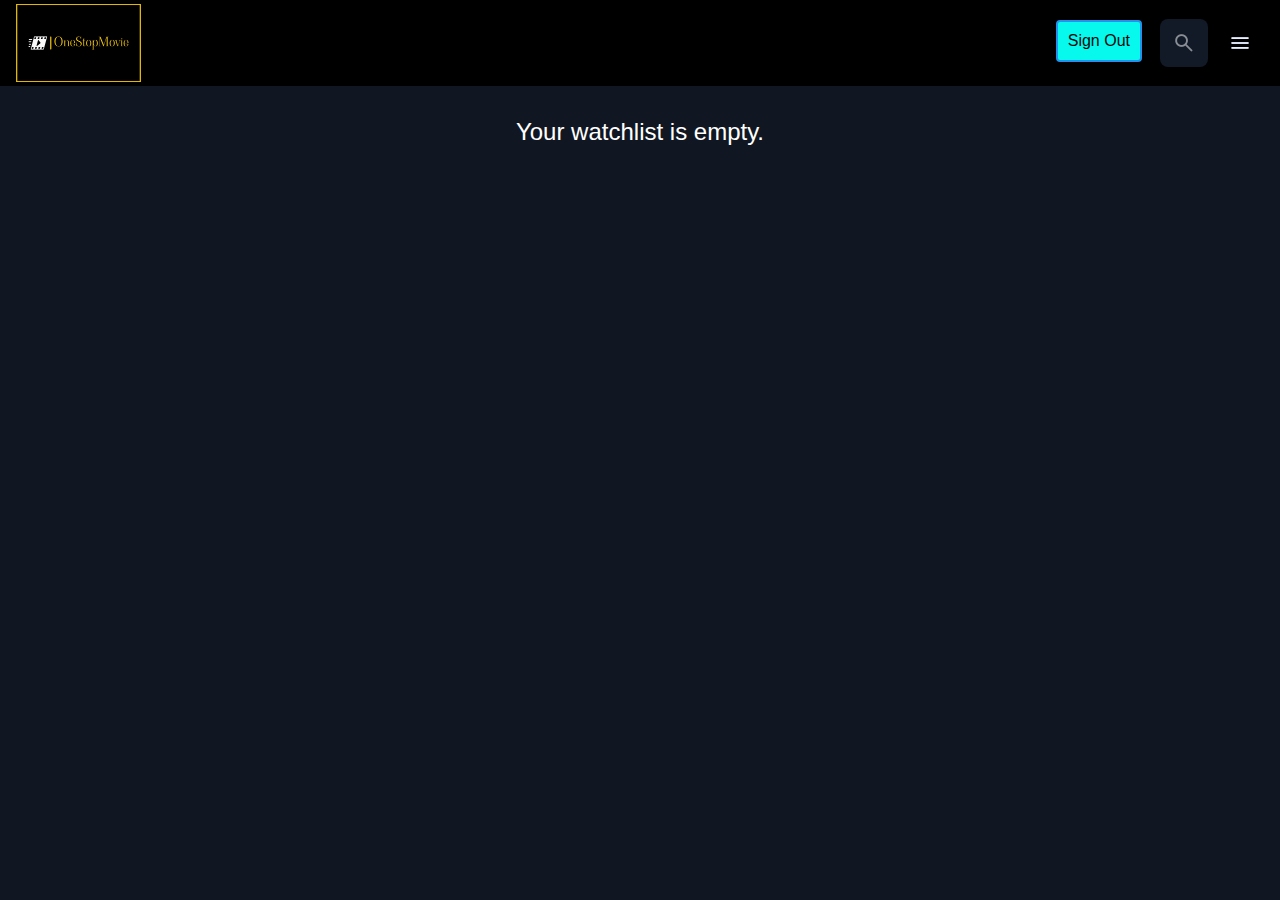
<file: project movie/watchlist.html>
<!DOCTYPE html>
<html>
<head>
  <title>Your Watchlist</title>
  <link rel="stylesheet" href="style.css" />
</head>
<body>
  
  
    <header class="header">
        <a href="./index.html" class="logo">
          <img src="logo.png" width="125" height="32" alt="OSM home" />
        </a>
        <div class="watchsign">
          <a class="signup" href="login.html" id="logout">Sign Out</a>

        </div>
  
        <div class="search-box" search-box>
          <div class="search-wrapper" search-wrapper>
            <input
              type="text"
              name="search"
              aria-label="search movies"
              placeholder="search any movies..."
              class="search-field"
              autocomplete="off"
              id="search-new"
            />
            <img
              src="./assets/images/search.png"
              width="24"
              height="24"
              alt="search"
              class="leading-icon"
            />
          </div>
          <button class="search-btn" search-toggler>
            <img
              src="./assets/images/close.png"
              width="24"
              height="24"
              alt="close search box"
            />
          </button>
        </div>
        <button class="search-btn" search-toggler menu-close>
          <img
            src="./assets/images/search.png"
            width="24"
            height="24"
            alt="open search box"
          />
        </button>
        <button class="menu-btn" menu-btn menu-toggler>
          <img
            src="./assets/images/menu.png"
            width="24"
            height="24"
            alt="open menu"
            class="menu"
          />
          <img
            src="./assets/images/menu-close.png"
            width="24"
            height="24"
            alt="close menu"
            class="close"
          />
        </button>
      </header>

  <main id="watchlist-container" class="watchlist-container"></main>

  <script type="module" src="./assets/js/watchlist.js"></script>
  
</body>
</html>
</file>
<file: project movie/style.css>
* {
  margin: 0;
  padding: 0;
  transition: all 0.5 ease;
}
@import url("https://fonts.googleapis.com/css2?family=Poppins:ital,wght@0,100;0,200;0,300;0,400;0,500;0,600;0,700;0,800;0,900;1,100;1,200;1,300;1,400;1,500;1,600;1,700;1,800;1,900&display=swap");

@import url("https://fonts.googleapis.com/css2?family=Poppins:wght@300;400;500;600&display=swap");
*,
*::before,
*::after {
  margin: 0;
  padding: 0;
  box-sizing: border-box;
}
html {
  font-family: sans-serif;
  scroll-behavior: smooth;
}
h1,
h2,
h3,
h4,
h5,
h6 {
  color: hsl(0, 0%, 100%);
}
body {
  background: hsl(219, 32%, 10%);
  color: hsl(0, 0%, 88%);
  -webkit-font-smoothing: antialiased;
}
:focus-visible {
  outline-color: hsla(349, 69%, 51%, 1);
}
iframe,
span {
  display: block;
}
img {
  display: block;
  height: auto;
}
input,
select,
button {
  font: inherit;
  background: none;
  border: none;
  outline: none;
}
input {
  width: 100%;
}
button {
  display: block;
  text-align: left;
  color: hsl(0, 0%, 88%);
  cursor: pointer;
}
li {
  list-style: none;
}
a {
  text-decoration: none;
  display: block;
  color: hsl(0, 0%, 88%);
}
::webkit-scrollbar {
  width: 8px;
  height: 8px;
  background: transparent;
  border-left: 1px solid hsla(218, 39%, 14%, 0.8);
}
::-webkit-scrollbar-thumb {
  background: hsl(214, 84%, 56%);
  border-radius: 5em;
  border: 3px solid hsl(222, 25%, 10%);
}
.movies,
.popular {
  padding: 0px 20px;
}

.search-box {
  display: none;
}
header {
  background: black;
  position: relative;
  padding: 4px;
  padding-inline: 16px;
  display: flex;
  justify-content: space-between;
  align-items: center;
  gap: 8px;
}
.header .logo {
  margin-inline-end: auto;
}
.search-btn,
.menu-btn {
  padding: 12px;
}
.search-btn {
  background: hsla(218, 39%, 14%, 0.8);
  border-radius: 8px;
}
.search-btn img {
  opacity: 0.5;
  transition: 250ms ease;
}
.search-btn:is(:hover, :focus-visible) img {
  opacity: 1;
}
.menu-btn.active .menu,
.menu-btn .close {
  display: none;
}
.menu-btn .menu,
.menu-btn.active .close {
  display: block;
}
.search-box {
  position: absolute;
  top: 0;
  left: 0;
  width: 100%;
  height: 100%;
  background: hsla(218, 39%, 14%, 0.8);
  padding: 24px 16px;
  display: none;
  align-items: center;
  gap: 8px;
  z-index: 1;
}
.search-box.active {
  display: flex;
}
.search-wrapper {
  position: relative;
  flex-grow: 1;
}
.search-field {
  background-color: hsla(250, 6%, 20%, 1);
  height: 48px;
  color: white;
  line-height: 48px;
  padding-inline: 44px 16px;
  outline: none;
  border-radius: 8px;
  transition: 250ms ease;
}
.search-field::placeholder {
  color: hsla(250, 1%, 44%, 1);
}
.search-field:hover {
  box-shadow: 0 0 0 2px hsla(218, 39%, 14%, 0.8);
}
.search-field:focus {
  box-shadow: 0 0 0 2px hsla(250, 100%, 95%, 1);
  padding-inline-start: 16px;
}
.search-wrapper .leading-icon {
  position: absolute;
  top: 50%;
  transform: translateY(-50%);
  left: 12px;
  opacity: 0.5;
  transition: 250ms ease;
}
.search-wrapper:focus-within .leading-icon {
  opacity: 0;
}
.search-wrapper::before,
.load-more::before {
  content: "";
  width: 20px;
  height: 20px;
  border: 3px solid hsla(0, 0%, 100%, 1);
  border-radius: 24px;
  border-inline-end-color: transparent;
  animation: loading 500ms linear infinite;
  display: none;
}
.search-wrapper::before {
  position: absolute;
  top: 14px;
  right: 12px;
}
.search-wrapper.searching::before {
  display: block;
}
@keyframes loading {
  0% {
    transform: rotate(0);
  }
  100% {
    transform: rotate(1turn);
  }
}
/**sidebar*/
.title {
  font-size: 2rem;
  font-weight: 700;
  line-height: 20px;
}
.sidebar {
  position: absolute;
  background-color: hsl(218, 39%, 14%);
  top: 96px;
  bottom: 0;
  left: -435px;
  max-width: 340px;
  width: 100%;
  border-block-start: 1px soild hsl(219, 32%, 10%);
  overflow-y: overlay;
  z-index: 4;
  visibility: hidden;
  transition: 500ms ease;
}
.signup {
  background: #07f8ec;
  margin:10px;
  color: rgb(8, 8, 8);
  padding: 10px;
  border: 2px solid rgb(36, 146, 236);
  border-radius: 4px;
  margin-top: 7px;
}
.watchsign {
  display:flex;
  color: black;
}
.watchlist-icon {
  color: black;
  padding: 10px;
  text-decoration: none;
}

.welcome {margin: 0 auto;
  text-align: center;
}
.text {
  color: rgb(248, 245, 73);
  font-size: 1.8em;
  letter-spacing: 5px;
  border-right: 5px solid;
  width: fit-content;
  margin: 0 auto;
  animation: cursor 0.4s step-end infinite alternate;
}
@keyframes cursor {
  50% {
    border-color: transparent;
  }
}
.sidebar.active {
  transform: translateX(340px);
  visibility: visible;
}
.sidebar-inner {
  display: grid;
  gap: 20px;
  padding-block: 36px;
}
.sidebar::-webkit-scrollbar-thumb {
  background-color: transparent;
}
.sidebar:is(:hover, :focus-within)::-webkit-scrollbar-thumb {
  background-color: hsla(218, 39%, 14%, 0.8);
}
.sidebr::-webkit-scrollbar-button {
  height: 16px;
}
.sidebar-list,
.sidebar-footer {
  padding-inline: 36%;
}
.sidebar-link {
  color: hsla(250, 1%, 44%, 1);
  transition: 250ms ease;
}
.sidebar-link:is(:hover, :focus-visible) {
  color: hsla(250, 100%, 95%, 1);
}
.sidebar-list {
  display: grid;
  gap: 8px;
}
.sidebar-list .title {
  margin-block-end: 8px;
}
.sidebar-footer {
  border-block-start: 1px solid hsla(218, 39%, 14%, 0.8);
  padding-block-start: 28px;
  margin-block-start: 16px;
}
.copyright {
  color: hsla(250, 1%, 44%, 1);
  margin-block-end: 20px;
}
.overlay {
  position: fixed;
  top: 96px;
  left: 0;
  bottom: 0;
  width: 100%;
  background: hsl(218, 39%, 14%);
  opacity: 0;
  pointer-events: none;
  transition: 250ms ease;
  z-index: 3;
}
.overlay.active {
  opacity: 0.5em;
  pointer-events: all;
}

/** banner*/
.img-cover {
  border-radius: 16px;
  width: 100%;
  height: 100%;
  object-fit: cover;
}
.meta-item {
  display: flex;
  align-items: center;
  margin-right: 20px;
  gap: 4px;
}
.btn {
  color: hsla(0, 0%, 100%, 1);
  font-size: 1.5rem;
  font-weight: 700;
  max-width: max-content;
  display: flex;
  align-items: center;
  gap: 12px;
  padding-block: 12px;
  padding-inline: 20px 24px;
  border-radius: 8px;
  transition: 250ms ease;
}
.container1 {
  position: relative;
  background-color: hsl(219, 32%, 10%);
  color: white;
  padding: 24px 2% 48px;
  height: calc(100vh-96px);
  overflow-y: overlay;
  z-index: 1;
}
.container1::after .search-modal::after {
  content: "";
  position: fixed;
  bottom: 0;
  left: 0;
  width: 100%;
  height: 150px;
  background-image: linear-gradient(
    180deg,
    hsla(250, 13%, 11%, 0),
    hsla(250, 13%, 11%, 1)
  );
  z-index: 1;
  pointer-events: none;
}
.banner {
  position: relative;
  padding: 10px 5%;
  margin-bottom: 15px;
  height: 700px;
  border-radius: 24px;
  overflow: hidden;
}
.banner-slider .slider-item {
  position: absolute;
  top: 0;
  width: 100%;
  height: 100%;
  left: 120%;
  background-color: hsl(218, 39%, 10%);
  opacity: 0;
  visibility: hidden;
  transition: opacity 500ms ease;
}
.banner-slider .slider-item::before {
  content: "";
  position: absolute;
  background-image: linear-gradient(
    90deg,
    hsl(220, 17%, 7%),
    hsl(220, 17%, 7%)
  );
}
.banner-slider .active {
  left: 0;
  opacity: 1;
  visibility: visible;
}
.banner-content {
  position: absolute;
  left: 9%;
  right: 9%;
  bottom: 35%;
  z-index: 1;
  color: hsl(0, 0%, 88%);
}
.banner :is(.heading, .banner-text) {
  display: -webkit-box;
  -webkit-box-orient: vertical;
  overflow: hidden;
}
.banner.heading {
  -webkit-line-clamp: 3;
  margin-block-end: 16px;
}
.meta-list {
  display: flex;
  flex-wrap: wrap;
  justify-content: flex-start;
  align-items: center;
  gap: 12px;
  margin-top: 5px;
}
.banner .genre {
  display: flex;
  align-items: center;
  justify-content: center;
  margin-block: 12px;
}
.banner-text {
  -webkit-line-clamp: 2;
  margin-inline-end: 24px;
}
.banner .btn {
  background: linear-gradient(90deg, #00bdff, #0079ff);
  color: white;
  font-weight: 600;
  animation: btnanime 1s linear infinite;
}
@keyframes btnanime {
  0% {
    background: linear-gradient(0deg, #00bdff, #0079ff);
  }
  12% {
    background: linear-gradient(45deg, #00bdff, #0079ff);
  }
  24% {
    background: linear-gradient(95deg, #00bdff, #0079ff);
  }
  36% {
    background: linear-gradient(145deg, #00bdff, #0079ff);
  }
  48% {
    background: linear-gradient(195deg, #00bdff, #0079ff);
  }
  60% {
    background: linear-gradient(245deg, #00bdff, #0079ff);
  }
  72% {
    background: linear-gradient(295deg, #00bdff, #0079ff);
  }
  100% {
    background: linear-gradient(360deg, #00bdff, #0079ff);
  }
}
.banner .btn:is(:hover, :focus-visible) {
  box-shadow: 0 10px 10px hsla(184, 96%, 49%, 0.3);
}
.card-badge {
  background: linear-gradient(0deg, #00bdff, #0079ff);
  color: aliceblue;
  font-weight: 525;
  border-radius: 3px;

  justify-content: center;
  padding-inline: 2px;
}
.heading {
  font-size: 3em;
  font-weight: 700;
  line-height: 1.2;
  color: hsl(0, 0%, 100%);
  text-shadow: 0 2px 0 black;
}
.title {
  font-size: 1rem;
  padding-left: 9px;
  letter-spacing: 0.5px;
  font-weight: 700;
}
.title-large {
  font-size: 2rem;
  font-weight: 700;
  letter-spacing: 0.5px;
  padding-left: 3%;
}
.slider-control {
  position: absolute;
  bottom: 20px;
  left: 8%;
  right: 8%;
  border-radius: 16px 0 0 16px;
  user-select: none;
  padding: 4px 0 4px 4px;
  overflow-x: auto;
}
.slider-control::-webkit-scrollbar {
  display: none;
}
.control-inner {
  display: flex;
  gap: 12px;
}
.control-inner::after {
  content: "";
  min-width: 12px;
}
.slider-control .slider-item {
  width: 100px;
  border-radius: 8px;
  flex-shrink: 0;
  filter: brightness(0.4);
}
.slider-control .active {
  filter: brightness(1);
  box-shadow: 0 1px 4px hsla(0, 0%, 0%, 0.75);
}
.poster-box {
  background-image: url("./assets/images/poster-bg-icon.png");
  aspect-ratio: 2/3;
}
.poster-box,
.video-card {
  background-repeat: no-repeat;
  background-size: 50px;
  background-position: center;
  background-color: hsl(218, 39%, 14%);
  border-radius: 16px;
  overflow: hidden;
}

/**upcoming movie*/
.movie-list {
  background: hsl(218, 39%, 14%);
  border-radius: 20px;
  padding-block-start: 32px;
  margin: 0px 10px 15px 10px;
  padding: 10px;
}
.title-wrapper {
  margin-block-end: 24px;
}
.slider-list {
  margin-inline: -20px;
  overflow-x: overlay;
  padding-block-end: 16px;
  margin-block-end: -16px;
  margin-right: 1%;
  margin-left: 1%;
}
.slider-list::-webkit-scrollbar-thumb {
  background-color: transparent;
}
.slider-list:is(:hover, :focus-within)::-webkit-scrollbar-thumb {
  background-color: hsla(218, 39%, 14%, 0.8);
}
.slider-list::-webkit-scrollbar-button {
  width: 20px;
}
.slider-list .slider-inner {
  position: relative;
  display: flex;
  gap: 16px;
  height: 375px;
  margin-bottom: 20px;
}
.slider-list .slider-inner::before,
.slider-list .slider-inner::after {
  content: "";
  min-width: 4px;
}
.movie-card {
  position: relative;
  min-width: 200px;
}
.movie-card .card-banner {
  width: 200px;
}
.movie-card .title {
  width: 100%;
  white-space: nowrap;
  text-overflow: ellipsis;
  overflow: hidden;
  margin-block: 6px 4px;
}
.movie-card .meta-list {padding:0 8px;
  justify-content: space-between;
}
.movie-card .card-btn {
  position: absolute;
  inset: 0;
}
/**detail page*/
.backdrop-image {
  position: absolute;
  top: 0;
  left: 0;
  width: 100%;
  height: 500px;
  background-repeat: no-repeat;
  background-size: cover;
  background-position: center;
  z-index: -1;
}
.backdrop-image::after {
  content: "";
  position: absolute;
  inset: 0;
  background-image: linear-gradient(
    0deg,
    hsla(250, 13%, 11%, 1),
    hsla(250, 13%, 11%, 0.9)
  );
}
.movie-detail .movie-poster {
  max-width: 300px;
  width: 100%;
}
.movie-detail .heading {
  margin-block: 24px 12px;
}
.movie-detail :is(.meta-list, .genre) {
  color: rgb(249, 249, 252);
}
.movie-detail .genre {
  margin-block: 12px 16px;
}
.detail-list {
  margin-block: 24px 32px;
}
.movie-detail .list-item {
  display: flex;
  align-items: flex-start;
  gap: 8px;
  margin-block-end: 12px;
}
.movie-detail .list-name {
  color: rgb(160, 155, 155);
  min-width: 112px;
}
.separator {
  width: 4px;
  height: 4px;
  background-color: hsla(0, 0%, 100%, 0.2);
  border-radius: 8px;
}
.detail-center{
  display:flex;
}
.detail-box{
margin:0 10px;
}
.video-card {
  background-image: url("./assets/images/video-bg-icon.png");
  aspect-ratio: 16/9;
  flex-shrink: 0;
  max-width: 500px;
  width: calc(100%-40px);
}
.load-more {
  background-color: rgb(218, 6, 6);
  margin-inline: auto;
  margin-block: 36px 60px;
}
.load-more:is(:hover, :focus-visible) {
  background-color: rgb(247, 12, 51);
}
.load-more.loading::before {
  display: block;
}

.trailer-btn {
  padding: 10px 20px;
  font-size: 1em;
  background-color: #facc15;
  font-weight:bold;
  color: #111;
  border: none;
  border-radius: 8px;
  cursor: pointer;
  margin-top: 1rem;
}

.modal {
  display: none;
  position: fixed;
  z-index: 1000;
  padding-top: 80px;
  left: 0;
  top: 0;
  width: 100%;
  height: 100%;
  overflow: auto;
  background-color: rgba(0,0,0,0.85);
}

.modal-content {
  margin: auto;
  background: #000;
  padding: 20px;
  border-radius: 12px;
  width: fit-content;
  text-align: center;
  position: relative;
}

.modal-content iframe {
  border-radius: 12px;
  max-width: 100%;
}

.close-btn {
  position: absolute;
  top: -10px;
  right: -10px;
  color: white;
  font-size: 28px;
  font-weight: bold;
  cursor: pointer;
}

/**movie-list page*/
.genre-list .title-wrapper {
  margin-block-end: 56px;
}
.grid-list {
  display: grid;
  grid-template-columns: repeat(auto-fill, minmax(200px, 1fr));
  column-gap: 16px;
  row-gap: 20px;
}
:is(.genre-list, .search-modal):is(.movie-card, .card-banner) {
  width: 100%;
}
/*search modal in movie-list*/
.search-modal {
  position: fixed;
  top: 96px;
  left: 0;
  bottom: 0;
  width: 100%;
  padding: 50px 24px;
  z-index: 4;
  overflow-y: overlay;
  display: none;
}
.search-modal.active {
  display: block;
}
.search-modal .label {
  color: rgb(219, 5, 5);
  font-weight: 700;
  margin-block-end: 8px;
}

/**login page*/
.full-page {
  height: 100%;
  width: 100%;

  z-index: -1;
  background-image: linear-gradient(rgba(0, 0, 0, 0.4), rgba(0, 0, 0, 0.4)),
    url(./assets/images/login.jpg);
  background-position: center;
  background-size: cover;
}

.lnavbar {
  display: flex;
  align-items: center;
  padding: 20px;
}
/**#login-form{
    display: none;
}*/
.wrapper {
  width: 97%;
  max-width: 500px;
  background: rgba(0, 0, 0, 0.3);
  border: 2px solid rgba(255, 255, 255, 1);
  backdrop-filter: blur(40px);
  box-shadow: 0 0 10px rgba(0, 0, 0, 1);
  color: #fff;
  border-radius: 10px;
  padding: 30px 40px;
  margin: 0 auto;
  margin-top: 10px;
}
#main {
  margin: 30px auto;
}

.wrapper h1 {
  font-size: 36px;
  text-align: center;
}
.wrapper .input-box {
  position: relative;
  width: 100%;
  height: 50px;
  margin: 30px 0;
}
.input-box input {
  width: 100%;
  height: 100%;
  background: transparent;
  border: none;
  outline: none;
  border: 2px solid rgba(255, 255, 255, 1);
  border-radius: 40px;
  font-size: 16px;
  color: #fff;
  padding: 20px 45px 20px 20px;
}
.input-box input::placeholder {
  color: #fff;
}
.input-box i {
  position: absolute;

  right: 20px;
  top: 50%;
  transform: translate(-50%, -50%);
  font-size: 20px;
}
.wrapper .btn {
  width: 100%;
  height: 45px;
  margin: auto;
  color: #f80707;
  background: #fff;
  border: none;
  outline: none;
  border-radius: 40px;
  box-shadow: 0 0 10px rgba(0, 0, 0, 1);
  cursor: #333;
  font-weight: 600;
}
.wrapper .register-link {
  font-size: 14.5px;
  text-align: center;
  margin: 20px 0 15px;
}
.register-link p a {
  color: #fff;
  text-decoration: none;
  font-weight: 600;
}
.register-link p a:hover {
  text-decoration: underline;
}

.wrapper .login-link {
  font-size: 14.5px;
  text-align: center;
  margin: 20px 0 15px;
}
.login-link p a {
  color: #fff;
  text-decoration: none;
  font-weight: 600;
}
.login-link p a:hover {
  text-decoration: underline;
}

.add {
  background: linear-gradient(90deg, #00bdff, #0079ff);
  color: white;
  font-weight: 600;
  animation: btnanime 1s linear infinite;
  border-radius: 10px;
  padding: 5px;
}

/*watchlist card*/
.watchtlistraler{
  display: flex;
}
.watchlist-container {
  display: flex;
  flex-wrap: wrap;
  gap: 20px;
  padding: 2rem;
  justify-content: center;
}

.watchlist-card {
  background-color: #111;
  color: #fff;
  width: 180px;
  padding: 1rem;
  border-radius: 8px;
  text-align: center;
}

.watchlist-card img {
  width: 100%;
  border-radius: 4px;
}

.remove-btn {
  background-color: red;
  border-radius: 50px;
  color: rgb(250, 246, 43);
  padding: 2px;
  cursor: pointer;
}
.watchlist-btn{
  margin-left: 10px;
  padding: 10px 20px;
  font-size: 1em;
  background-color: #facc15;
  font-weight:bold;
  color: #111;
  border: none;
  border-radius: 8px;
  cursor: pointer;
  margin-top: 1rem;
}
</file>
